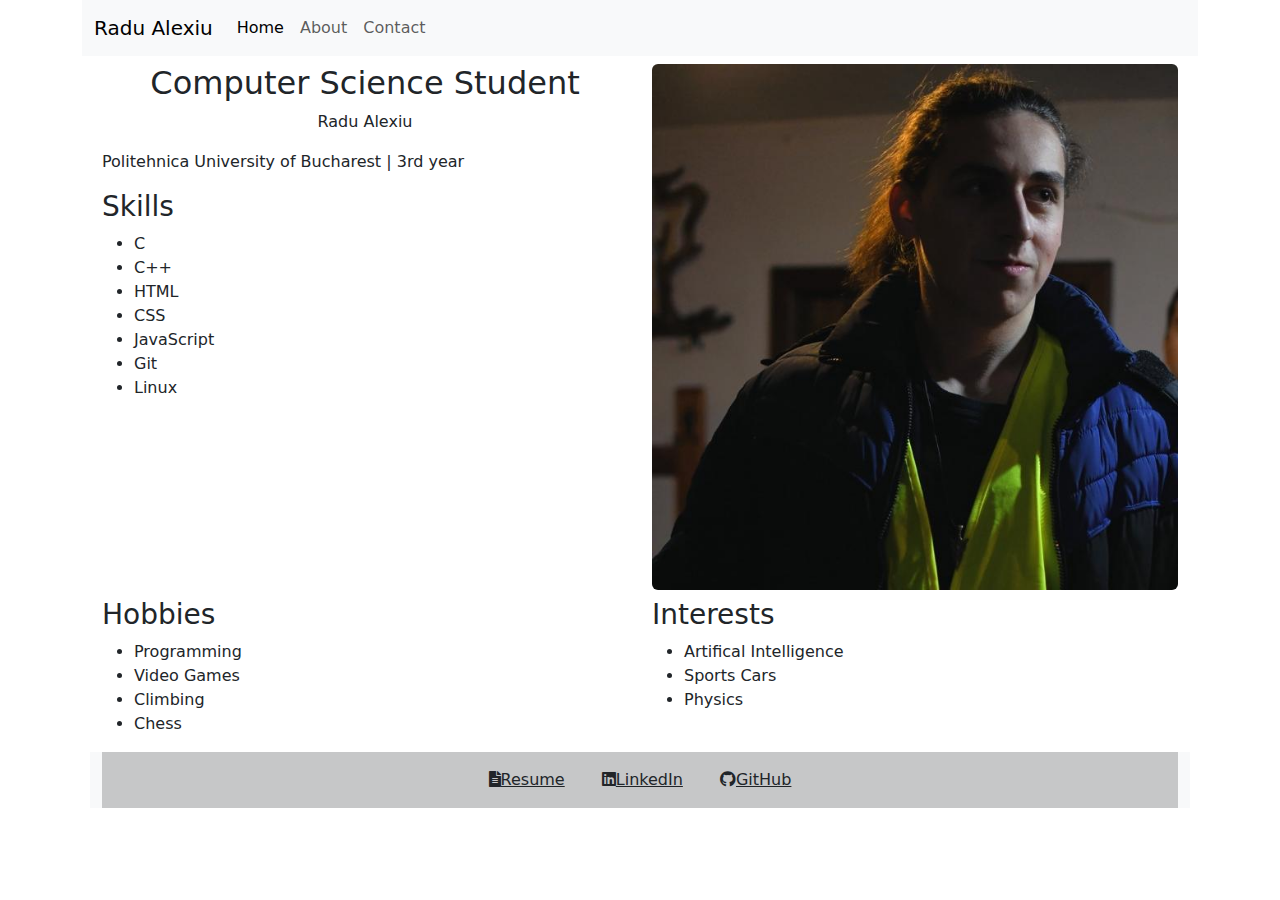
<file: index.html>
<!--
    - Personal Website Project for College Course
    - Contains my contact info and details about me
    - Has a home page, about and contact page
    - Has a link to my resume
    - Has a link to my github
    - Has a link to my linkedin
    - Contains a picture of me
    - Uses responsive design
    - Uses grid layout
    - Uses an external stylesheet with a simple design
    - Uses bootstrap with bootstrap cdn

    Author Info:
    Radu Alexiu
    github.com/radualexiu
    linkedin.com/in/radualexiu
    +40 748 027 030
    alexiuradu13@gmail.com
    Politehnica University of Bucharest
    1st year computer science student

 --> 

 <!DOCTYPE html>
 <html>
 <head>
     <meta charset="UTF-8">
     <title>Radu Alexiu | Personal Website</title>
     <!-- Bootstrap CSS -->
     <link rel="stylesheet" href="https://cdn.jsdelivr.net/npm/bootstrap@5.2.3/dist/css/bootstrap.min.css">
        <!-- Fontawesome CSS -->
        <link rel="stylesheet" href="https://cdnjs.cloudflare.com/ajax/libs/font-awesome/5.15.4/css/all.min.css">
 </head>
 <body>
     <div class="container">
 
     <!-- Navbar -->
        <nav class="navbar navbar-expand-lg navbar-light bg-light">
            <div class="container-fluid">
            <a class="navbar-brand" href="index.html">Radu Alexiu</a>
            <button class="navbar-toggler" type="button" data-bs-toggle="collapse" data-bs-target="#navbarNavAltMarkup" aria-controls="navbarNavAltMarkup" aria-expanded="false" aria-label="Toggle navigation">
                <span class="navbar-toggler-icon"></span>
            </button>
            <div class="collapse navbar-collapse" id="navbarNavAltMarkup">
                <div class="navbar-nav">
                <a class="nav-link active" aria-current="page" href="index.html">Home</a>
                <a class="nav-link" href="about.html">About</a>
                <a class="nav-link" href="contact.html">Contact</a>
                </div>
            </div>
            </div>
        </nav>

        <!-- Main -->

        <div class="row m-2">
            <div class="col-sm-12 col-md-6 col-lg-6">
                <h2 class="text-center">Computer Science Student</h2>
                <p class = "text-center">Radu Alexiu</p>
                <p>Politehnica University of Bucharest | 3rd year</p>
                <!-- Skills -->
                <h3>Skills</h3>
                <ul>
                    <li>C</li>
                    <li>C++</li>
                    <li>HTML</li>
                    <li>CSS</li>
                    <li>JavaScript</li>
                    <li>Git</li>
                    <li>Linux</li>
            </div>

            <div class="col-sm-12 col-md-6 col-lg-6">
                <img src="assets/me.jpg" alt="me" class="img-fluid rounded">

            </div>
        </div>

        <!-- Hobbies -->

        <div class="row m-2">
            <div class="col-sm-12 col-md-6 col-lg-6">
                <h3>Hobbies</h3>
                <ul>
                    <li>Programming</li>
                    <li>Video Games</li>
                    <li>Climbing</li>
                    <li>Chess</li>
                </ul>
            </div>

            <div class="col-sm-12 col-md-6 col-lg-6">
                <h3>Interests</h3>
                <ul>
                    <li>Artifical Intelligence</li>
                    <li>Sports Cars</li>
                    <li>Physics</li>
                </ul>
            </div>

        <!-- Footer -->

        <footer class="bg-light text-center text-lg-start">
            <div class="text-center p-3" style="background-color: rgba(0, 0, 0, 0.2)">
                <!-- Footer with links to my resume, github and linkedin -->
                <!-- Icons from fontawesome.com -->
                <a class="text-dark mx-3" href="https://flowcv.com/resume/tiher238so"><i class="fas fa-file-alt"></i>Resume</a>
                <a class="text-dark mx-3" href="https://linkedin.com/in/radualexiu"><i class="fab fa-linkedin"></i>LinkedIn</a>
                <a class="text-dark mx-3" href="https://github.com/radualexiu"><i class="fab fa-github"></i>GitHub</a>
            </div>
        </footer>
 
 
     <!-- Bootstrap JavaScript -->
     <script src="https://cdn.jsdelivr.net/npm/bootstrap@5.2.3/dist/js/bootstrap.min.js"></script>
 </body>
 </html>
</file>
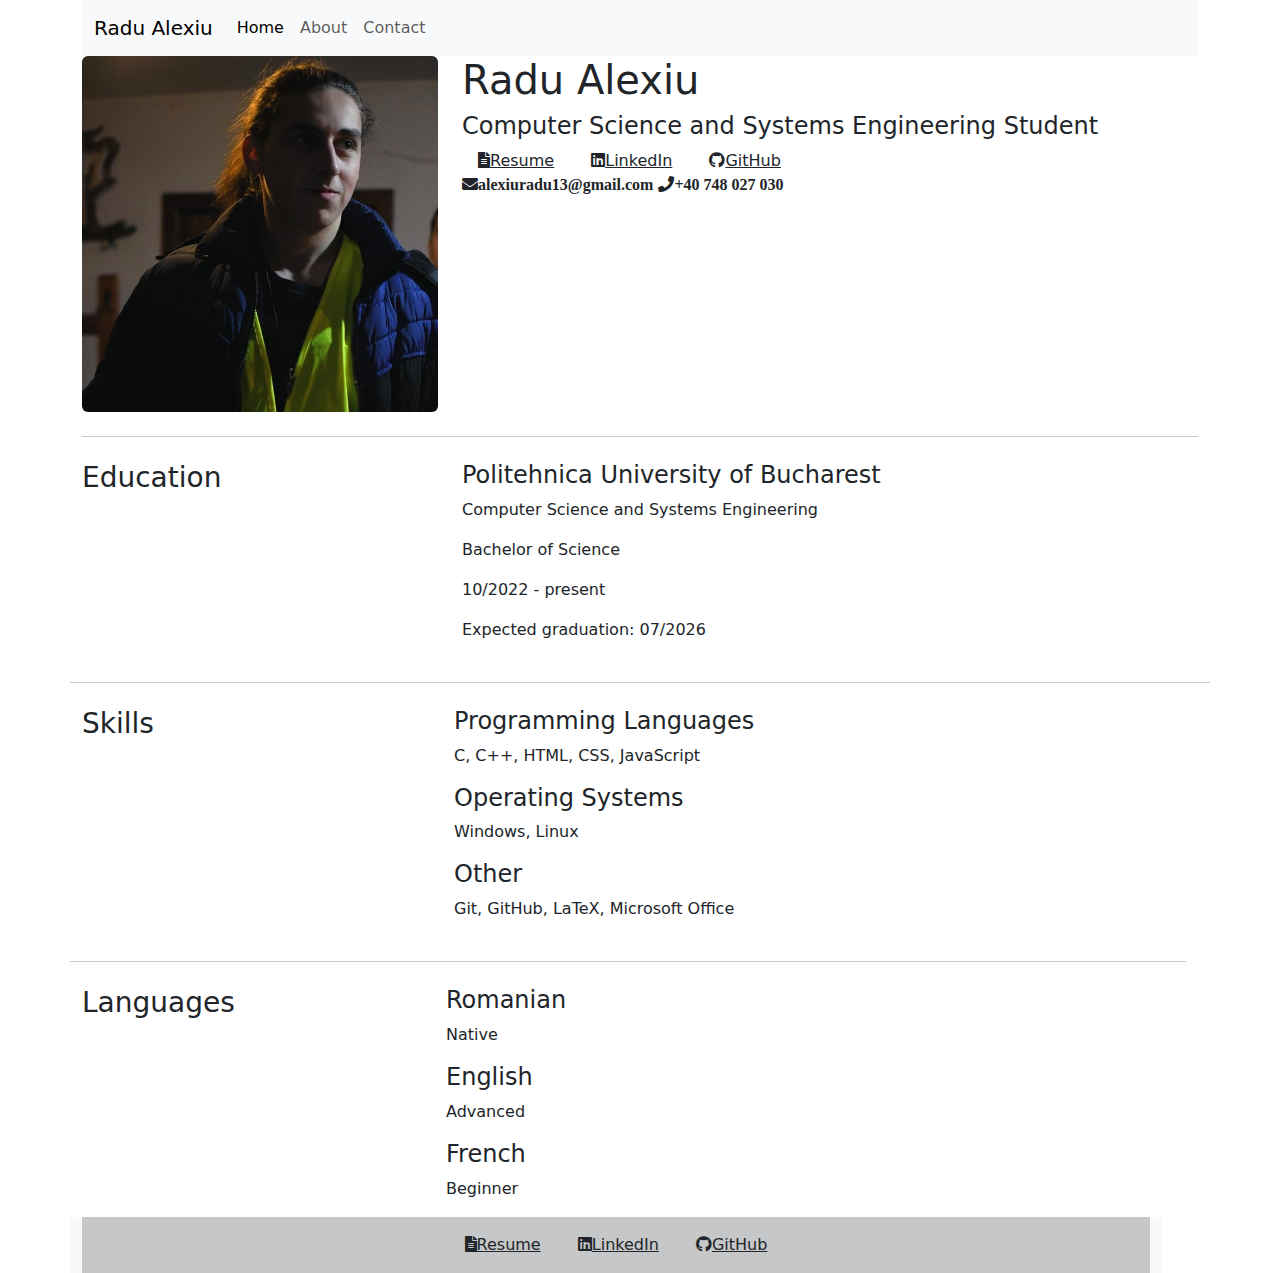
<file: about.html>
<!--
    About page
    Contains full education details
    Is divided into sections like a resume: education, skills, languages, hobbies, etc.
    Contains a picture of me
    Uses responsive design
    Uses grid layout
    Contains links to my resume, github, linkedin, etc.
    Uses bootstrap

 --> 

 <!DOCTYPE html>
 <html>
 <head>
     <meta charset="UTF-8">
     <title>Radu Alexiu | Personal Website</title>
     <!-- Bootstrap CSS -->
     <link rel="stylesheet" href="https://cdn.jsdelivr.net/npm/bootstrap@5.2.3/dist/css/bootstrap.min.css">
        <!-- Fontawesome CSS -->
        <link rel="stylesheet" href="https://cdnjs.cloudflare.com/ajax/libs/font-awesome/5.15.4/css/all.min.css">
 </head>
 <body>
     <div class="container">
 
     <!-- Navbar -->
        <nav class="navbar navbar-expand-lg navbar-light bg-light">
            <div class="container-fluid">
            <a class="navbar-brand" href="index.html">Radu Alexiu</a>
            <button class="navbar-toggler" type="button" data-bs-toggle="collapse" data-bs-target="#navbarNavAltMarkup" aria-controls="navbarNavAltMarkup" aria-expanded="false" aria-label="Toggle navigation">
                <span class="navbar-toggler-icon"></span>
            </button>
            <div class="collapse navbar-collapse" id="navbarNavAltMarkup">
                <div class="navbar-nav">
                <a class="nav-link active" aria-current="page" href="index.html">Home</a>
                <a class="nav-link" href="about.html">About</a>
                <a class="nav-link" href="contact.html">Contact</a>
                </div>
            </div>
            </div>
        </nav>

        <!-- Main content -->

        <!-- Top Section of Resume with picture, contact info, etc. -->
        <div class="row">
            <div class="col-md-4">
                <img src="assets/me.jpg" alt="Radu Alexiu" class="img-fluid rounded">
            </div>
            <div class="col-md-8">
                <h1>Radu Alexiu</h1>
                <h4>Computer Science and Systems Engineering Student</h4>
                <!-- Links to my resume, github and linkedin -->
                <!-- Icons from fontawesome.com -->
                <a class="text-dark mx-3" href="https://flowcv.com/resume/tiher238so"><i class="fas fa-file-alt"></i>Resume</a>
                <a class="text-dark mx-3" href="https://linkedin.com/in/radualexiu"><i class="fab fa-linkedin"></i>LinkedIn</a>
                <a class="text-dark mx-3" href="https://github.com/radualexiu"><i class="fab fa-github"></i>GitHub</a>
                <!-- Contact info: email and phone number -->
                <p><i class="fas fa-envelope" href="mailto:alexiuradu13@gmail.com">alexiuradu13@gmail.com</i>
                <i class="fas fa-phone">+40 748 027 030</i></p>
            </div>
        </div>

        <!-- Break between sections -->
        <hr class = "my-4">

        <!-- Education Section of Resume -->
        <div class="row">
            <div class="col-md-4">
                <h3>Education</h3>
            </div>
            <div class="col-md-8">
                <h4>Politehnica University of Bucharest</h4>
                <p>Computer Science and Systems Engineering</p>
                <p>Bachelor of Science</p>
                <p>10/2022 - present</p>
                <p>Expected graduation: 07/2026</p>
            </div>


                    <!-- Break between sections -->
        <hr class = "my-4">

        <!-- Skills Section of Resume -->
        <div class="row">
            <div class="col-md-4">
                <h3>Skills</h3>
            </div>
            <div class="col-md-8">
                <h4>Programming Languages</h4>
                <p>C, C++, HTML, CSS, JavaScript</p>
                <h4>Operating Systems</h4>
                <p>Windows, Linux</p>
                <h4>Other</h4>
                <p>Git, GitHub, LaTeX, Microsoft Office</p>
            </div>

        <!-- Break between sections -->
        <hr class = "my-4">

        <!-- Languages Section of Resume -->
        <div class="row">
            <div class="col-md-4">
                <h3>Languages</h3>
            </div>
            <div class="col-md-8">
                <h4>Romanian</h4>
                <p>Native</p>
                <h4>English</h4>
                <p>Advanced</p>
                <h4>French</h4>
                <p>Beginner</p>
            </div>

        <!-- Footer -->

        <footer class="bg-light text-center text-lg-start">
            <div class="text-center p-3" style="background-color: rgba(0, 0, 0, 0.2)">
                <!-- Footer with links to my resume, github and linkedin -->
                <!-- Icons from fontawesome.com -->
                <a class="text-dark mx-3" href="https://flowcv.com/resume/tiher238so"><i class="fas fa-file-alt"></i>Resume</a>
                <a class="text-dark mx-3" href="https://linkedin.com/in/radualexiu"><i class="fab fa-linkedin"></i>LinkedIn</a>
                <a class="text-dark mx-3" href="https://github.com/radualexiu"><i class="fab fa-github"></i>GitHub</a>
            </div>
        </footer>
 
 
     <!-- Bootstrap JavaScript -->
     <script src="https://cdn.jsdelivr.net/npm/bootstrap@5.2.3/dist/js/bootstrap.min.js"></script>
 </body>
 </html>
</file>
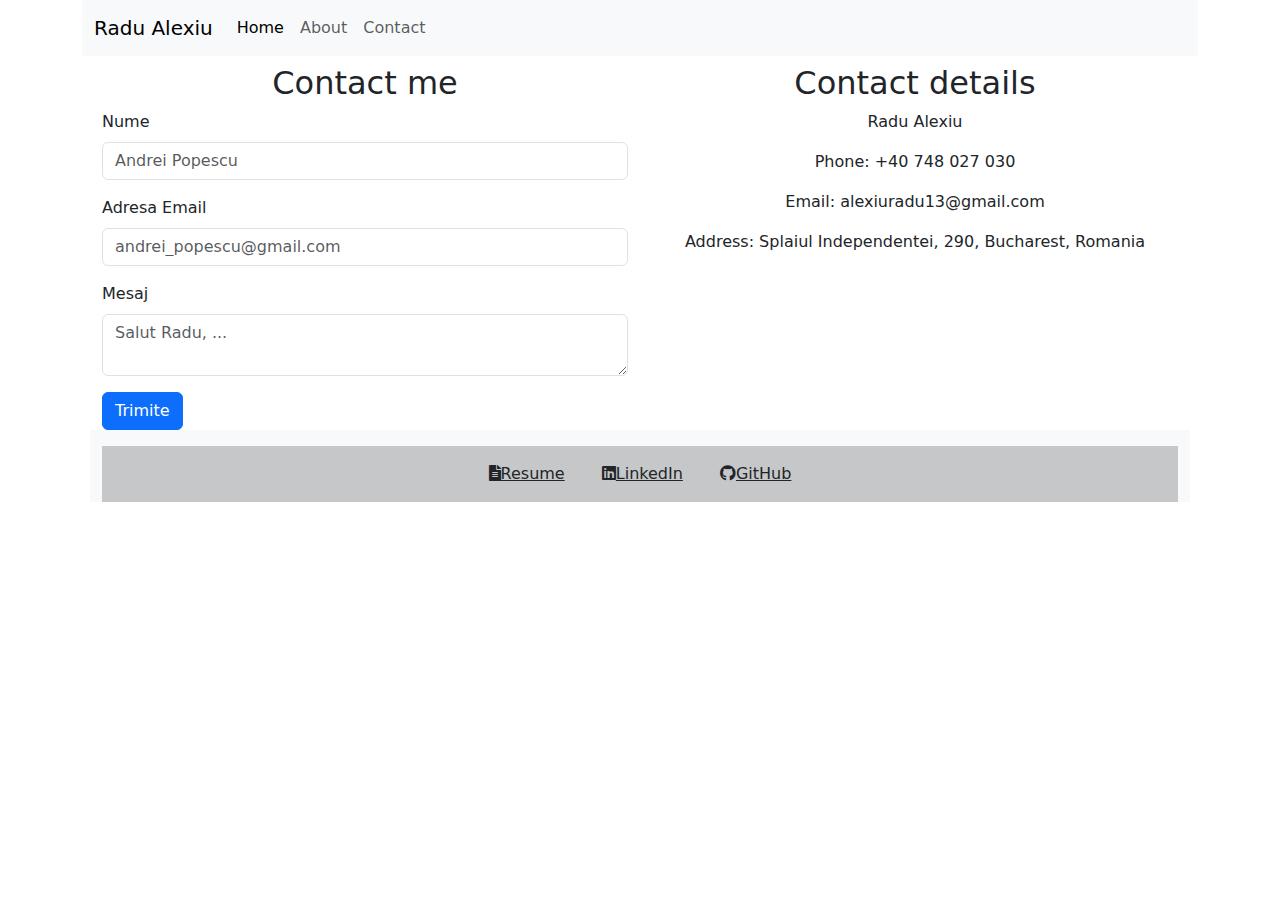
<file: contact.html>
<!--
    Contact page
    - add a form with name, email, message
    - add a button to submit the form
 --> 

 <!DOCTYPE html>
 <html>
 <head>
     <meta charset="UTF-8">
     <title>Radu Alexiu | Personal Website</title>
     <!-- Bootstrap CSS -->
     <link rel="stylesheet" href="https://cdn.jsdelivr.net/npm/bootstrap@5.2.3/dist/css/bootstrap.min.css">
        <!-- Fontawesome CSS -->
        <link rel="stylesheet" href="https://cdnjs.cloudflare.com/ajax/libs/font-awesome/5.15.4/css/all.min.css">
 </head>
 <body>
     <div class="container">
 
     <!-- Navbar -->
        <nav class="navbar navbar-expand-lg navbar-light bg-light">
            <div class="container-fluid">
            <a class="navbar-brand" href="index.html">Radu Alexiu</a>
            <button class="navbar-toggler" type="button" data-bs-toggle="collapse" data-bs-target="#navbarNavAltMarkup" aria-controls="navbarNavAltMarkup" aria-expanded="false" aria-label="Toggle navigation">
                <span class="navbar-toggler-icon"></span>
            </button>
            <div class="collapse navbar-collapse" id="navbarNavAltMarkup">
                <div class="navbar-nav">
                <a class="nav-link active" aria-current="page" href="index.html">Home</a>
                <a class="nav-link" href="about.html">About</a>
                <a class="nav-link" href="contact.html">Contact</a>
                </div>
            </div>
            </div>
        </nav>

        <!-- Main -->

        <!-- 2 columns: left = form, right = full contact details -->
        <div class="row m-2">
            <div class="col-sm-12 col-md-6 col-lg-6">
                <h2 class="text-center">Contact me</h2>
                <form action="contact.php" method="POST">
                    <div class="mb-3">
                        <label for="name" class="form-label">Nume</label>
                        <input type="text" name="name" id="name" class="form-control" placeholder="Andrei Popescu" required>
                    </div>
                    <div class="mb-3">
                        <label for="email" class="form-label">Adresa Email</label>
                        <input type="email" name="email" id="email" class="form-control" placeholder="andrei_popescu@gmail.com" required>
                    </div>
                    <div class="mb-3">
                        <label for="message" class="form-label">Mesaj</label>
                        <textarea name="message" id="message" class="form-control" placeholder="Salut Radu, ..." required></textarea>
                    </div>
                    <button type="submit" class="btn btn-primary">Trimite</button>
                </form>
            </div>

            <div class="col-sm-12 col-md-6 col-lg-6">
                <h2 class="text-center">Contact details</h2>
                <p class="text-center">Radu Alexiu</p>
                <p class="text-center">Phone: +40 748 027 030</p>
                <p class="text-center">Email: alexiuradu13@gmail.com</p>
                <p class="text-center">Address: Splaiul Independentei, 290, Bucharest, Romania</p>

                </div>
        <!-- Footer -->

        <footer class="bg-light text-center text-lg-start pt-3">
            <div class="text-center p-3" style="background-color: rgba(0, 0, 0, 0.2)">
                <!-- Footer with links to my resume, github and linkedin -->
                <!-- Icons from fontawesome.com -->
                <a class="text-dark mx-3" href="assets/RaduAlexiuCV.pdf"><i class="fas fa-file-alt"></i>Resume</a>
                <a class="text-dark mx-3" href="https://linkedin.com/in/radualexiu"><i class="fab fa-linkedin"></i>LinkedIn</a>
                <a class="text-dark mx-3" href="https://github.com/radualexiu"><i class="fab fa-github"></i>GitHub</a>
            </div>
        </footer>
 
 
     <!-- Bootstrap JavaScript -->
     <script src="https://cdn.jsdelivr.net/npm/bootstrap@5.2.3/dist/js/bootstrap.min.js"></script>
 </body>
 </html>
</file>
